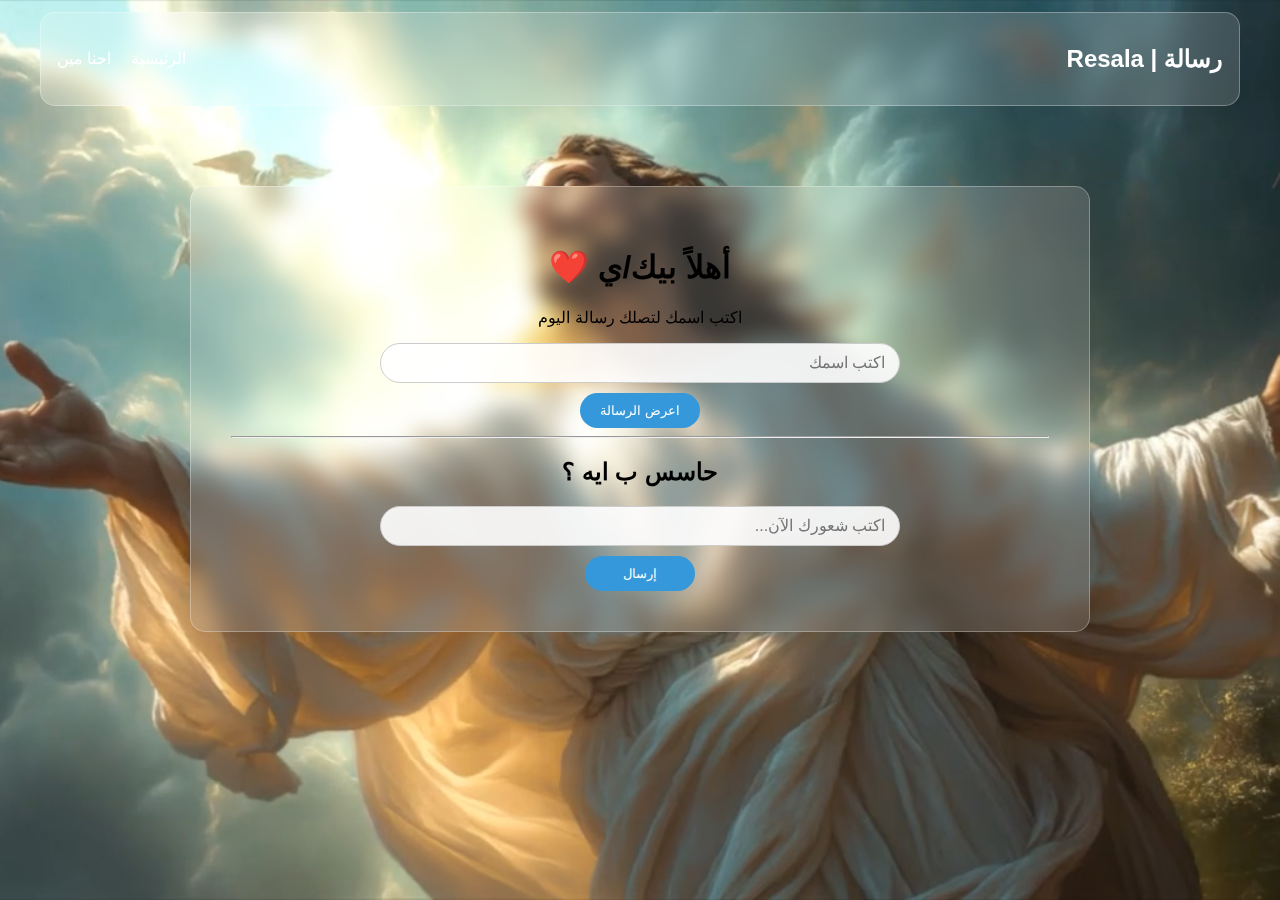
<file: index.html>
<!DOCTYPE html>
<html lang="ar">
<head>
<meta charset="UTF-8">
<title>رسالة | Resala</title>
<link rel="stylesheet" href="style.css">
<link rel="icon" type="image/png" href="img/images (1).jpeg">
</head>

<body>

<nav>
  <h2 >رسالة | Resala</h2>
  <div>
    <a href="index.html">الرئيسية</a>
    <a href="about.html">احنا مين</a>
  </div>
</nav>

<div class="container" >

<h1 >أهلاً بيك/ي ❤️</h1>
<p>اكتب اسمك لتصلك رسالة اليوم</p>

<input id="username" placeholder="اكتب اسمك">
<button onclick="showMessage()">اعرض الرسالة</button>

<div id="result" class="card hidden">
  <h3 id="welcome"></h3>
  <p id="message"></p>
  <button onclick="shareMessage()">مشاركة الرسالة</button>
</div>

<hr>

<h2>حاسس ب ايه ؟</h2>
<input id="chatInput" placeholder="اكتب شعورك الآن...">
<button onclick="sendChat()">إرسال</button>

<div id="chatResult"></div>

</div>

<script src="script.js"></script>
<script src="chat.js"></script>

<!-- الفيديو كخلفية -->
<video class="bg-video" autoplay muted loop>
  <source src="img/JESUS CHRIST HOLY LIGHT __ 4K LIVE WALLPAPER.mp4" type="video/mp4">
  متصفحك لا يدعم الفيديو
</video>

<style>
  .bg-video {
    position: fixed;      /* يبقى ثابت على الشاشة */
    top: 0;
    left: 0;
    width: 100%;
    height: 100%;
    object-fit: cover;    /* يغطي كل الشاشة بدون تشويه */
    z-index: -1;          /* خلف كل المحتوى */
  }
</style>
</body>
</html>
</file>
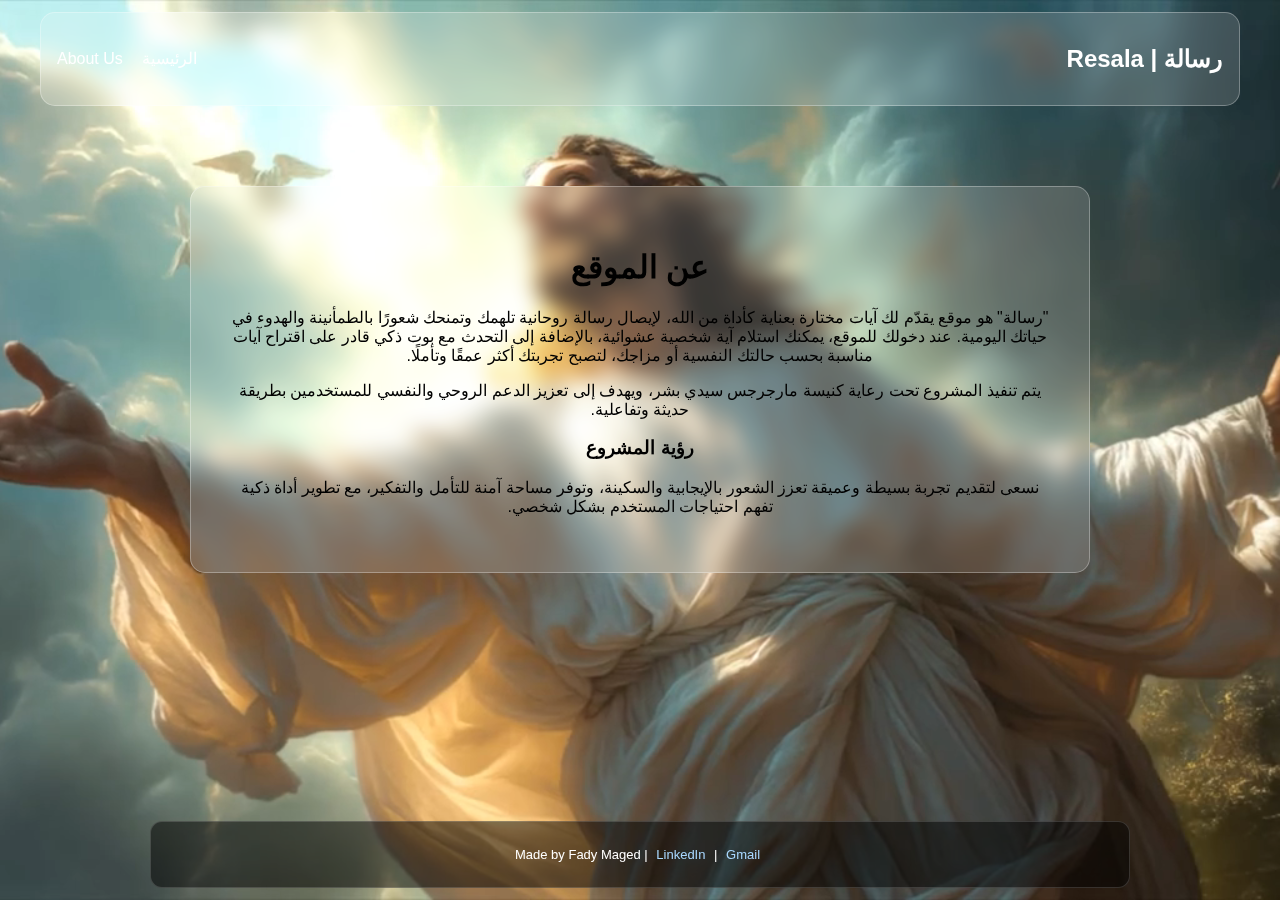
<file: about.html>
<!DOCTYPE html>
<html lang="ar">
<head>
<meta charset="UTF-8">
<title>About Resala</title>
<link rel="stylesheet" href="style.css">
<link rel="icon" type="image/png" href="img/images (1).jpeg">
  <meta name="viewport" content="width=device-width, initial-scale=1.0">
</head>

<body>

<nav>
  <h2>رسالة | Resala</h2>
  <div>
    <a href="index.html">الرئيسية</a>
    <a href="about.html">About Us</a>
  </div>
</nav>

<div class="container">

<h1>عن الموقع</h1>

<p>
"رسالة" هو موقع يقدّم لك آيات مختارة بعناية كأداة من الله، لإيصال رسالة روحانية تلهمك وتمنحك شعورًا بالطمأنينة والهدوء في حياتك اليومية. عند دخولك للموقع، يمكنك استلام آية شخصية عشوائية، بالإضافة إلى التحدث مع بوت ذكي قادر على اقتراح آيات مناسبة بحسب حالتك النفسية أو مزاجك، لتصبح تجربتك أكثر عمقًا وتأملًا.
</p>

<p>
يتم تنفيذ المشروع تحت رعاية كنيسة مارجرجس سيدي بشر، ويهدف إلى تعزيز الدعم الروحي والنفسي للمستخدمين بطريقة حديثة وتفاعلية.
</p>

<h3>رؤية المشروع</h3>
<p>
نسعى لتقديم تجربة بسيطة وعميقة تعزز الشعور بالإيجابية والسكينة، وتوفر مساحة آمنة للتأمل والتفكير، مع تطوير أداة ذكية تفهم احتياجات المستخدم بشكل شخصي.
</p>

</div>

<footer>
  <p>Made by Fady Maged | 
    <a href="https://www.linkedin.com/in/fady-maged-a05bba297/" target="_blank">LinkedIn</a> | 
    <a href="mailto:fadymaged0120@gmail.com">Gmail</a>
  </p>
</footer>
<!-- الفيديو كخلفية -->
<video class="video-background" autoplay muted loop playsinline>
  <source src="img/JESUS CHRIST HOLY LIGHT __ 4K LIVE WALLPAPER.mp4" type="video/mp4">
  متصفحك لا يدعم الفيديو
</video>

<style>
  .video-background {
    position: fixed;      /* يبقى ثابت على الشاشة */
    top: 0;
    left: 0;
    width: 100%;
    height: 100%;
    object-fit: cover;    /* يغطي كل الشاشة بدون تشويه */
    z-index: -1;          /* خلف كل المحتوى */
  }
</style>
</body>
</html>
</file>
<file: style.css>
/* === base fixes === */
*,
*::before,
*::after {
  box-sizing: border-box;
}

body {
  font-family: Arial, sans-serif;
  direction: rtl;
  margin: 0;
  background: #f4f6f8;
  -webkit-font-smoothing: antialiased;
  -moz-osx-font-smoothing: grayscale;

  /* مهم: مساحة تعويض عشان الفوتر الثابت مايغطيش المحتوى */
  padding-bottom: 100px; /* عدل لو ارتفاع الفوتر اتغير */
}

/* ===== nav ===== */
nav {
  color: white;
  padding: 12px 16px;
  display: flex;
  align-items: center;
  justify-content: space-between;
  gap: 12px;

  background: rgba(255, 255, 255, 0.15);
  backdrop-filter: blur(10px);
  -webkit-backdrop-filter: blur(10px);

  border-radius: 15px;
  border: 1px solid rgba(255, 255, 255, 0.3);

  width: calc(100% - 32px);
  max-width: 1200px;
  margin: 12px auto;
}

nav a {
  color: white;
  text-decoration: none;
  /* ليتوافق مع direction: rtl */
  margin-inline-start: 15px;
}

/* ===== container / hero box ===== */
.container {
  width: 100%;
  max-width: 900px; /* أقصى عرض على ديسكتوب */
  margin: 80px auto 20px;
  text-align: center;
  padding: 40px;

  background: rgba(255, 255, 255, 0.15);
  backdrop-filter: blur(10px);
  -webkit-backdrop-filter: blur(10px);

  border-radius: 15px;
  border: 1px solid rgba(255, 255, 255, 0.3);
}

/* لو عندك صورة خلفية تغطي الصفحة استخدم هذا (اختياري) */
/*
html, body {
  height: 100%;
}
.hero-bg {
  min-height: calc(100vh - 100px); 
  background-image: url('...'); 
  background-size: cover;
  background-position: center;
}
*/

/* ===== inputs & buttons ===== */
input,
textarea,
select {
  padding: 10px 14px;
  width: 100%;
  max-width: 520px; /* للحواسيب */
  margin: 10px auto;
  display: block;
  border-radius: 20px;
  border: 1px solid #ccc;
  font-size: 1rem;
  background: rgba(255,255,255,0.9);
}

button {
  padding: 10px 20px;
  background: #3498db;
  border: none;
  color: white;
  cursor: pointer;
  border-radius: 20px;
  display: inline-block;
  min-width: 110px;
}

/* ===== card ===== */
.card {
  background: white;
  padding: 20px;
  margin-top: 20px;
  border-radius: 10px;
  box-shadow: 0 0 10px rgba(0,0,0,0.08);
}

/* ===== hide util ===== */
.hidden {
  display: none !important;
}

/* ===== footer =====
   نخلي الفوتر مركزي بعرض محدود عشان مايغطيش المحتوى
*/
footer {
  position: fixed;
  left: 50%;
  transform: translateX(-50%);
  bottom: 12px;
  width: calc(100% - 32px);
  max-width: 980px;
  padding: 12px 16px;
  background: rgba(0, 0, 0, 0.5);
  color: white;
  text-align: center;
  font-size: 13px;
  border-radius: 12px;
  border: 1px solid rgba(255,255,255,0.15);
  z-index: 999;
}

footer a {
  color: #a9d8ff;
  text-decoration: none;
  margin: 0 5px;
}
footer a:hover {
  text-decoration: underline;
}

/* ========== responsive ========== */
@media (max-width: 900px) {
  .container { padding: 28px; margin-top: 60px; }
  nav { padding: 10px 14px; width: calc(100% - 28px); }
  input, textarea { max-width: 100%; } /* تأكد الانبوت يمتد داخل الحاوية */
}

@media (max-width: 600px) {


  nav {
    width: 95%;
    padding: 18px;
    font-size: 18px;   /* تكبير الخط */
  }

  .container {
    width: 95%;
    padding: 25px;
    margin-top: 50px;
  }

  input {
    font-size: 16px;
    padding: 14px;
  }

  button {
    font-size: 16px;
    padding: 12px 24px;
  }


  nav a { margin-inline-start: 0; margin: 4px 0; }

  input, textarea {
    width: 100%;
    max-width: 100%;
    font-size: 0.95rem;
    padding: 10px 12px;
  }

  h1 { font-size: 1.4rem; }
  button { width: auto; }
}

@media (max-width: 420px) {
  body { padding-bottom: 120px; } /* لو الفوتر ياخد مساحة أكبر على موبايلات صغيرة */
  .container { padding: 14px; margin-top: 24px; border-radius: 10px; }
  h1 { font-size: 1.2rem; }
  nav { width: calc(100% - 18px); }
}
</file>
